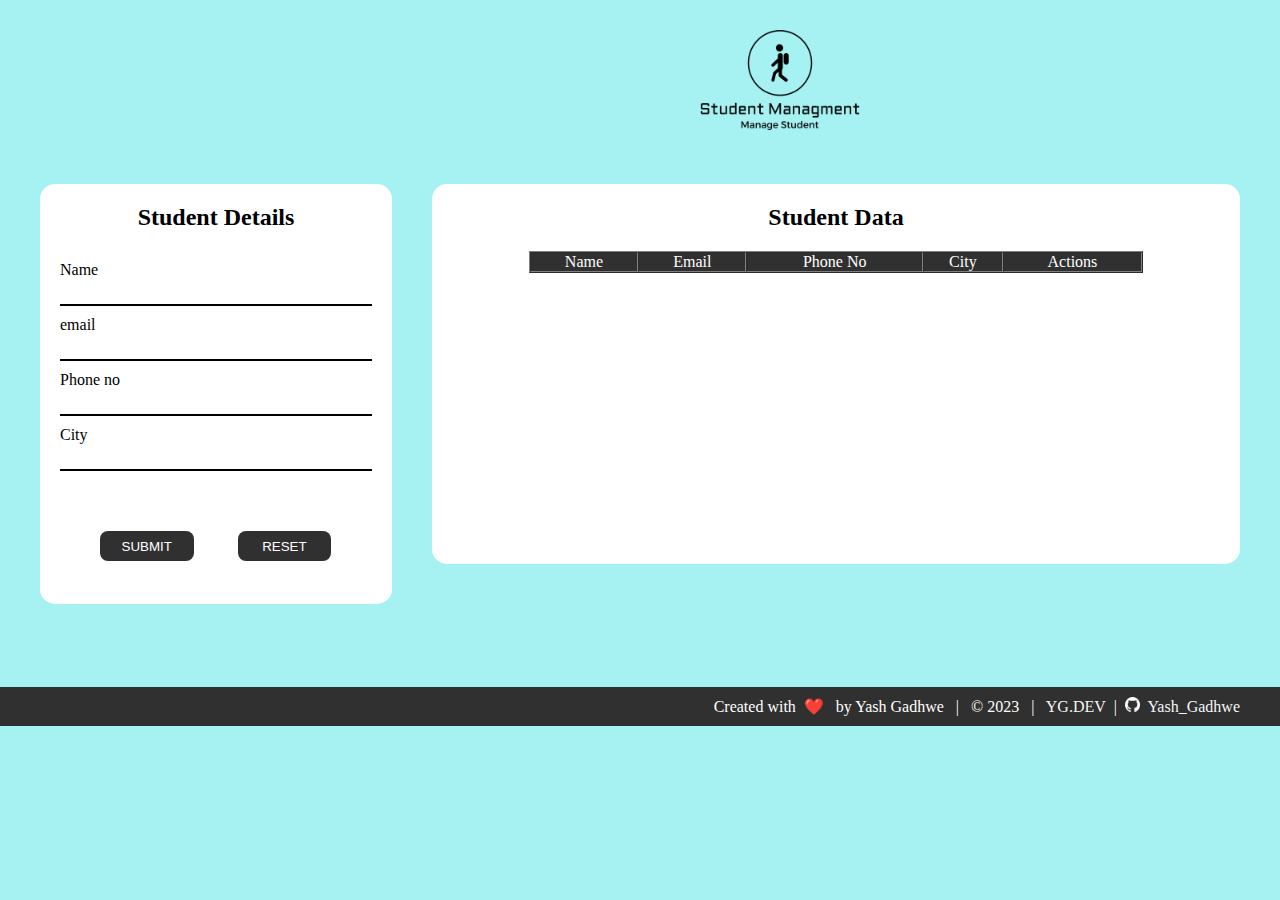
<file: index.html>
<!DOCTYPE html>
<html>
<head>
	<meta charset="utf-8">
	<meta name="viewport" content="width=device-width, initial-scale=1">
	<link rel="stylesheet" type="text/css" href="style.css">
	<link rel="icon" type="image/x-icon" href="img/favicon1.png">
	<title>Student Management</title>
</head>
<body>
	<div class="logo">
		<img src="img/trans_black.png" height="100" width="160">
	</div>
	<!-- <div align="center">
		<h1>CRUD Operation using JS</h1>
	</div> -->
	<div class="main">
	<div class="form_container">
		<form action="" autocomplete="off">
			<h2 align="center" style="margin-bottom: 30px;">Student Details</h2>
			<div>
				<label for="name">Name</label>
				<input type="text" name="student_name" id="username">
			</div>
			<div>
				<label>email</label>
				<input type="text" name="student_email" id="email">
			</div>
			<div>
				<label for="phoneno">Phone no</label>
				<input type="text" name="student_phno" id="phoneno">
			</div>
			<div>
				<label for="city">City</label>
				<input type="text" name="student_native" id="city">
			</div>
			<div class="btn">
				<input type="button" value="SUBMIT" onclick="enterData()">
				<input type="reset" value="RESET">
			</div>
		</form>
	</div>

		<div class="data_container">
			<h2 align="center">Student Data</h2>
			<table 
				id="studentList"
				width="80%"
				border="1px"
				cellspacing="0px">
				<thead>
					<tr align="center">
						<td>Name</td>
						<td>Email</td>
						<td>Phone No</td>
						<td>City</td>
						<td>Actions</td>
					</tr>
				</thead>
				<tbody>
					
				</tbody>
			</table>
		</div>
	</div>
	<div class="footer">
		<p class="footer_content">Created with &nbsp;❤️ &nbsp; by Yash Gadhwe &nbsp; | &nbsp; © 2023 &nbsp; | &nbsp; <a href="#">YG.DEV</a>&nbsp; | &nbsp;<img src="image/github.png" height="15" width="15">&nbsp; <a href="https://github.com/YashSMG"> Yash_Gadhwe </a> </p>
	</div>
	<script type="text/javascript" src="crud.js"></script>
</body>
</html>
</file>
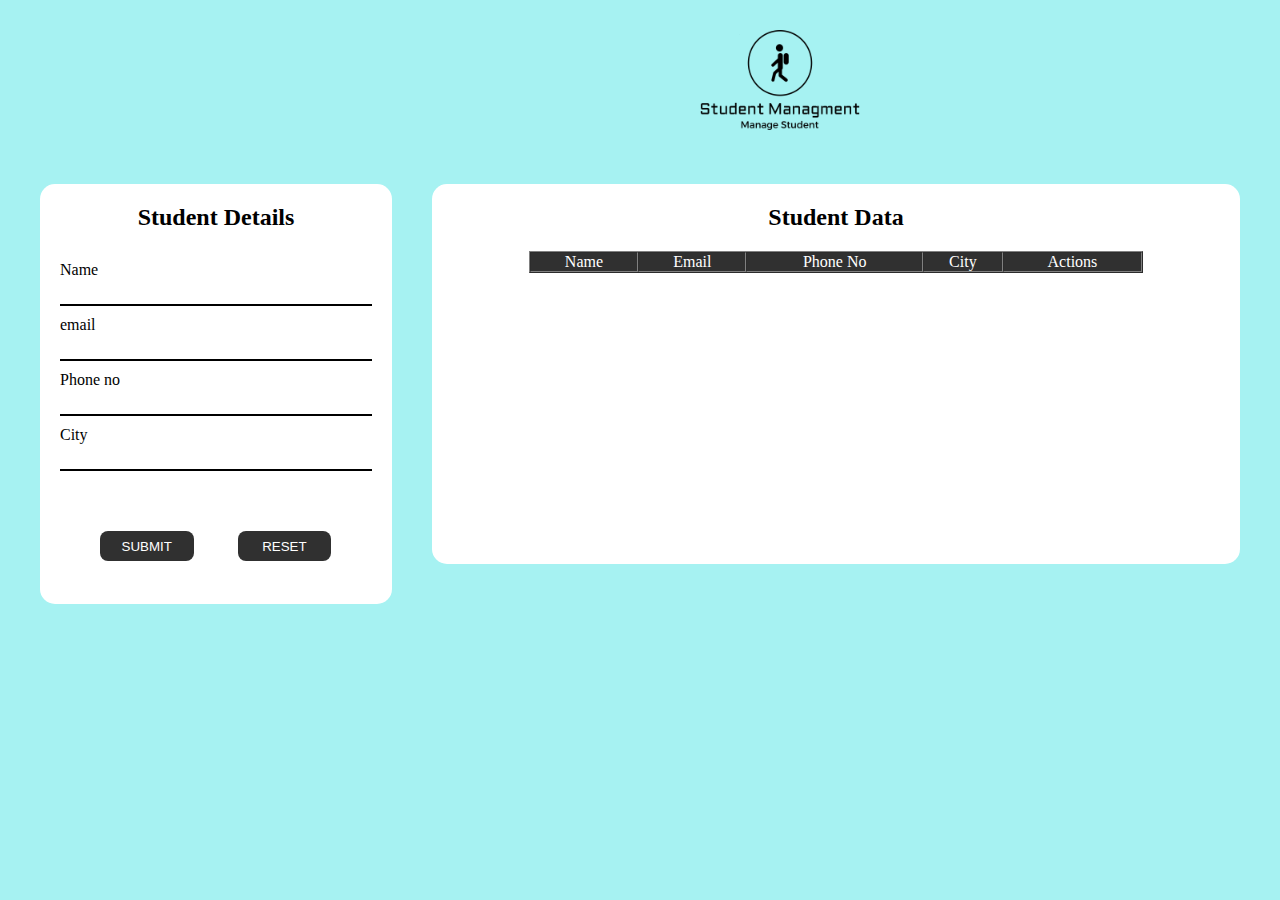
<file: student_form.html>
<!DOCTYPE html>
<html>
<head>
	<meta charset="utf-8">
	<meta name="viewport" content="width=device-width, initial-scale=1">
	<link rel="stylesheet" type="text/css" href="style.css">
	<link rel="icon" type="image/x-icon" href="img/favicon.png">
	<title>Student Form</title>
</head>
<body>
	<div class="logo">
		<img src="img/trans_black.png" height="100" width="160">
	</div>
	<!-- <div align="center">
		<h1>CRUD Operation using JS</h1>
	</div> -->
	<div class="main">
	<div class="form_container">
		<form action="" autocomplete="off">
			<h2 align="center" style="margin-bottom: 30px;">Student Details</h2>
			<div>
				<label for="name">Name</label>
				<input type="text" name="student_name" id="username">
			</div>
			<div>
				<label>email</label>
				<input type="text" name="student_email" id="email">
			</div>
			<div>
				<label for="phoneno">Phone no</label>
				<input type="text" name="student_phno" id="phoneno">
			</div>
			<div>
				<label for="city">City</label>
				<input type="text" name="student_native" id="city">
			</div>
			<div class="btn">
				<input type="button" value="SUBMIT" onclick="enterData()">
				<input type="reset" value="RESET">
			</div>
		</form>
	</div>

		<div class="data_container">
			<h2 align="center">Student Data</h2>
			<table 
				id="studentList"
				width="80%"
				border="1px"
				cellspacing="0px">
				<thead>
					<tr align="center">
						<td>Name</td>
						<td>Email</td>
						<td>Phone No</td>
						<td>City</td>
						<td>Actions</td>
					</tr>
				</thead>
				<tbody>
					
				</tbody>
			</table>
		</div>
	</div>
<!-- 	<div class="footer">
		<p class="">Created with &#x2764; by Yash Gadhwe | © 2024 | <a href="">YG.DEV</a> | <a href="https://github.com/YashSMG">Yash Gadhwe</a> </p>
	</div> -->
	<script type="text/javascript" src="crud.js"></script>
</body>
</html>
</file>
<file: style.css>
*{
			margin: 0px;
			padding: 0px;
/*			box-sizing: border-box;*/
		}
		body{
			background-color: rgb(166, 242, 242, 1.0);
		}
		.logo{
			margin-top: 30px;
			margin-left: 700px;
			
		}
		.main{
			display: flex;
			width: 100%;
		}
		.form_container{
			width: 200px;
			height: 380px;
			background-color: white;
			flex: 1;
			margin-top: 50px;
			margin-left: 40px;
			padding: 20px;
			border-radius: 15px;
		}
		.data_container{
			width: 60%;
			background-color: white;
			margin: 40px;
			margin-top: 50px;
			height: auto;
			padding: 20px;
			border-radius: 15px;
		}
		input{
			width: 100%;
			outline: none;
			background-color: transparent;
			margin-top: 10px;
			border: none;
			border-bottom: 2px solid black;
			margin-bottom: 10px;
		}
		.btn input{
			width: 30%;
			height: 30px;
			margin-top: 50px;
			margin-left: 40px;
/*			margin: 10px;*/
			border: none;
			background-color: rgb(48, 48, 48, 1.0);
			color: white;
			border-radius: 8px;
			cursor: pointer;
		}
		.btn input:hover{
			transform: scale(0.9);
			box-shadow: 0px 8px 12px grey;
		}
		#studentList{
			margin-top: 20px;
			margin-left: 10%;

		}
		thead{
			padding-left: 10px;
			background-color: rgb(48, 48, 48, 1.0);
			color: white;
			height: 20px;
			
		}
		.footer{
			margin-top: 83px;
			background-color: rgb(48, 48, 48, 1.0);
			padding-top: 10px;
			padding-bottom: 10px;
			color: white;
		}
		.footer a{
			color: whitesmoke;
			text-decoration: none;
		}
		.footer_content{
			margin-right: 40px;
			text-align: right;
		}
</file>
